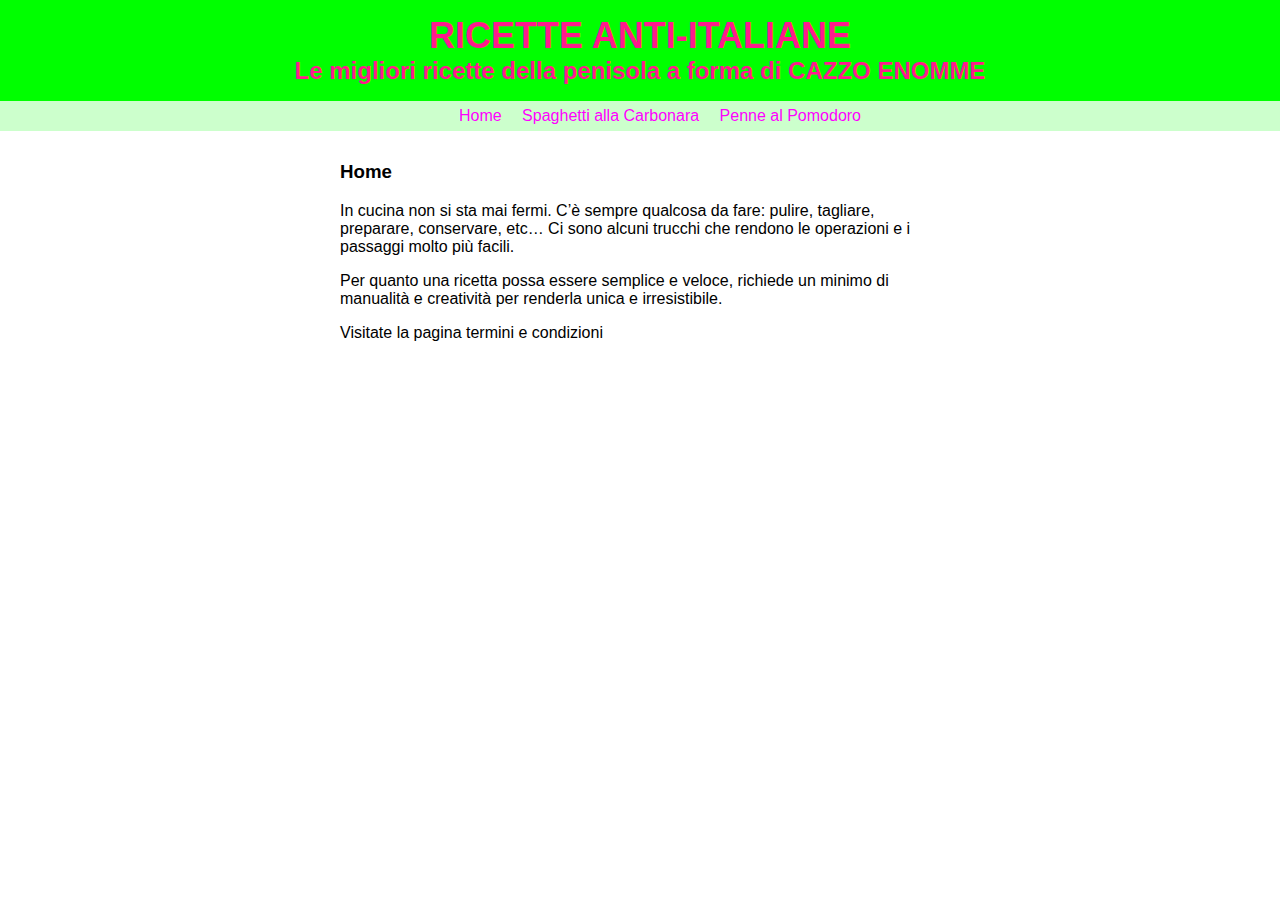
<file: index.html>
<!DOCTYPE html>
<html>
<head>
	<meta charset="UTF-8">
	<title>Ricette Anti-italiane</title>
	<link rel="stylesheet" type="text/css" href="style/main.css">
</head>
	<body>
		<div id="header">
			<a href="index.html" id="head">
<h1>Ricette Anti-italiane</h1>
<h2>Le migliori ricette della penisola a forma di CAZZO ENOMME</h2>
</a>
<ul id="nav">
	<li> <a href="index.html">Home</a> </li>
	<li> <a href="carbonara.html">Spaghetti alla Carbonara</a> </li>
	<li> <a href="pomodoro.html">Penne al Pomodoro</a> </li>
</ul>
		</div>
		<div id="content">
<h3>Home</h3>
<p>In cucina non si sta mai fermi. C’è sempre qualcosa da fare: pulire, tagliare, preparare, conservare, etc… Ci sono alcuni trucchi che rendono le operazioni e i passaggi molto più facili.</p>

<p>Per quanto una ricetta possa essere semplice e veloce, richiede un minimo di manualità e creatività per renderla unica e irresistibile.</p>
<p>Visitate la pagina <a href="terms.html">termini e condizioni</a></p>
		</div>
	</body>
</html>
</file>
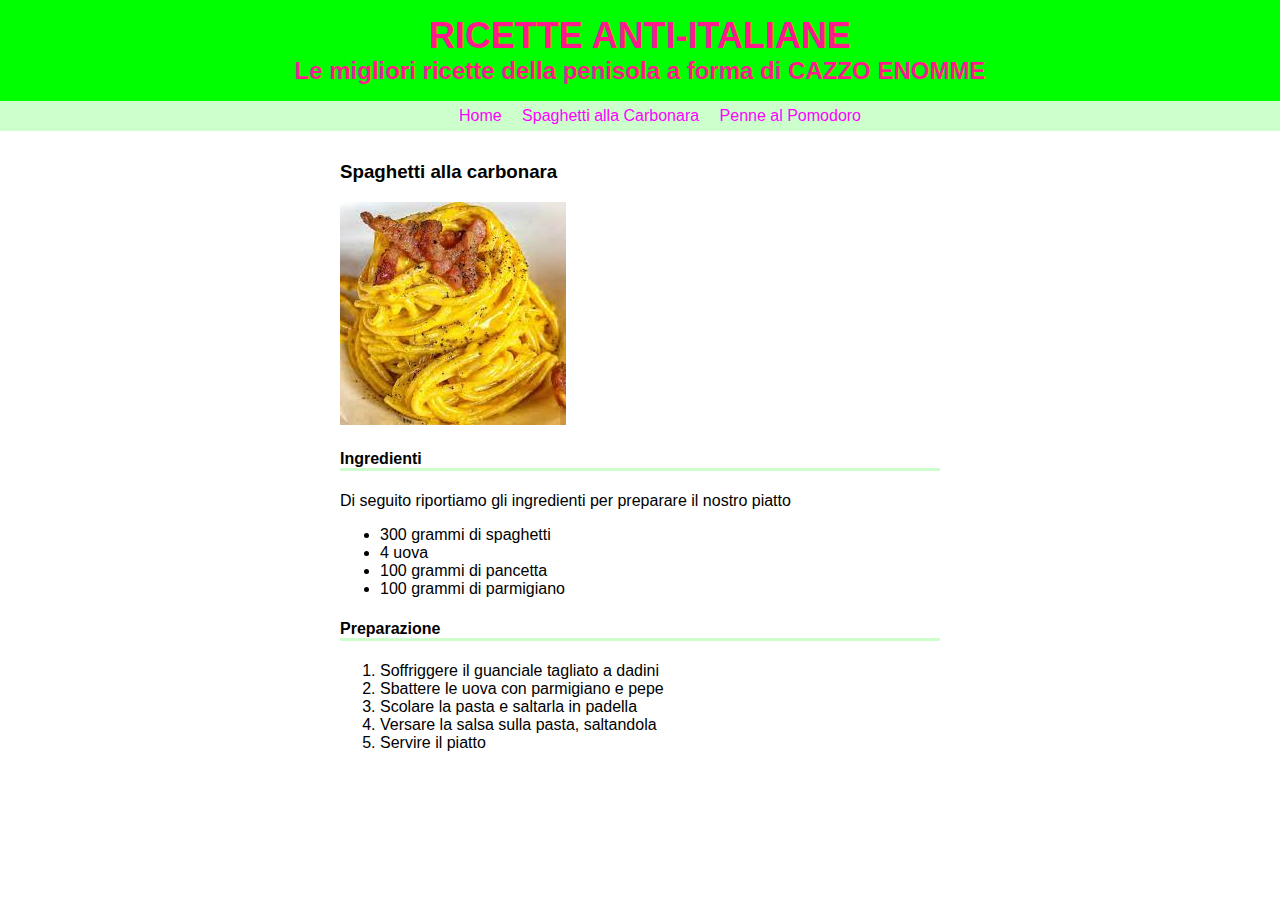
<file: carbonara.html>
<!DOCTYPE html>
<html>
<head>
	<meta charset="UTF-8">
	<title>Ricette Anti-italiane</title>
	<link rel="stylesheet" type="text/css" href="style/main.css">
</head>
	<body>
		<div>
<div id="header">
			<a href="index.html" id="head">
<h1>Ricette Anti-italiane</h1>
<h2>Le migliori ricette della penisola a forma di CAZZO ENOMME</h2>
</a>
<ul id="nav">
	<li> <a href="index.html">Home</a> </li>
	<li> <a href="carbonara.html">Spaghetti alla Carbonara</a> </li>
	<li> <a href="pomodoro.html">Penne al Pomodoro</a> </li>
</ul>
		</div>
			<div id="content">
<h3>Spaghetti alla carbonara</h3>
<img src="Immagini/carbonara.jpg" alt="Spaghetti alla carbonara">
<h4>Ingredienti</h4>
<p>Di seguito riportiamo gli ingredienti per preparare il nostro piatto</p>
<ul>
	<li>300 grammi di spaghetti</li>
	<li>4 uova</li>
	<li>100 grammi di pancetta</li>
	<li>100 grammi di parmigiano</li>
</ul>
<h4>Preparazione</h4>
<ol>
	<li>Soffriggere il guanciale tagliato a dadini</li>
	<li>Sbattere le uova con parmigiano e pepe</li>
	<li>Scolare la pasta e saltarla in padella</li>
	<li>Versare la salsa sulla pasta, saltandola</li>
	<li>Servire il piatto</li>
</ol>
		</div>
	</body>
</html>
</file>
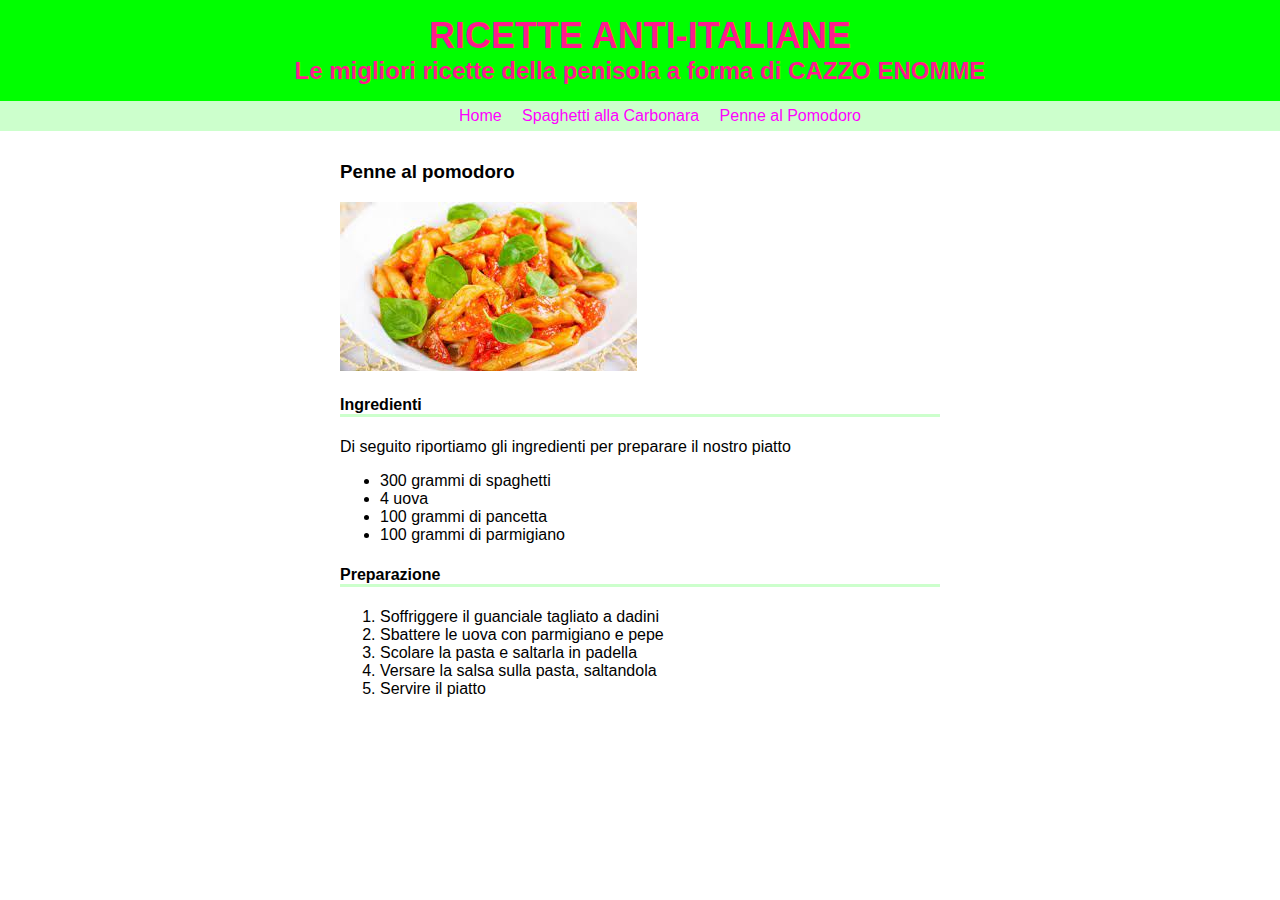
<file: pomodoro.html>
<!DOCTYPE html>
<html>
<head>
	<meta charset="UTF-8">
	<title>Ricette Anti-italiane</title>
	<link rel="stylesheet" type="text/css" href="style/main.css">
</head>
	<body>
		<div id="header">
			<a href="index.html" id="head">
<h1>Ricette Anti-italiane</h1>
<h2>Le migliori ricette della penisola a forma di CAZZO ENOMME</h2>
</a>
<ul id="nav">
	<li> <a href="index.html">Home</a> </li>
	<li> <a href="carbonara.html">Spaghetti alla Carbonara</a> </li>
	<li> <a href="pomodoro.html">Penne al Pomodoro</a> </li>
</ul>
		</div>
		<div id="content">
<h3>Penne al pomodoro</h3>
<img src="Immagini/pomodoro.jpg" alt="Penne al pomodoro">
<h4>Ingredienti</h4>
<p>Di seguito riportiamo gli ingredienti per preparare il nostro piatto</p>
<ul>
	<li>300 grammi di spaghetti</li>
	<li>4 uova</li>
	<li>100 grammi di pancetta</li>
	<li>100 grammi di parmigiano</li>
</ul>
<h4>Preparazione</h4>
<ol>
	<li>Soffriggere il guanciale tagliato a dadini</li>
	<li>Sbattere le uova con parmigiano e pepe</li>
	<li>Scolare la pasta e saltarla in padella</li>
	<li>Versare la salsa sulla pasta, saltandola</li>
	<li>Servire il piatto</li>
</ol>
		</div>
	</body>
</html>
</file>
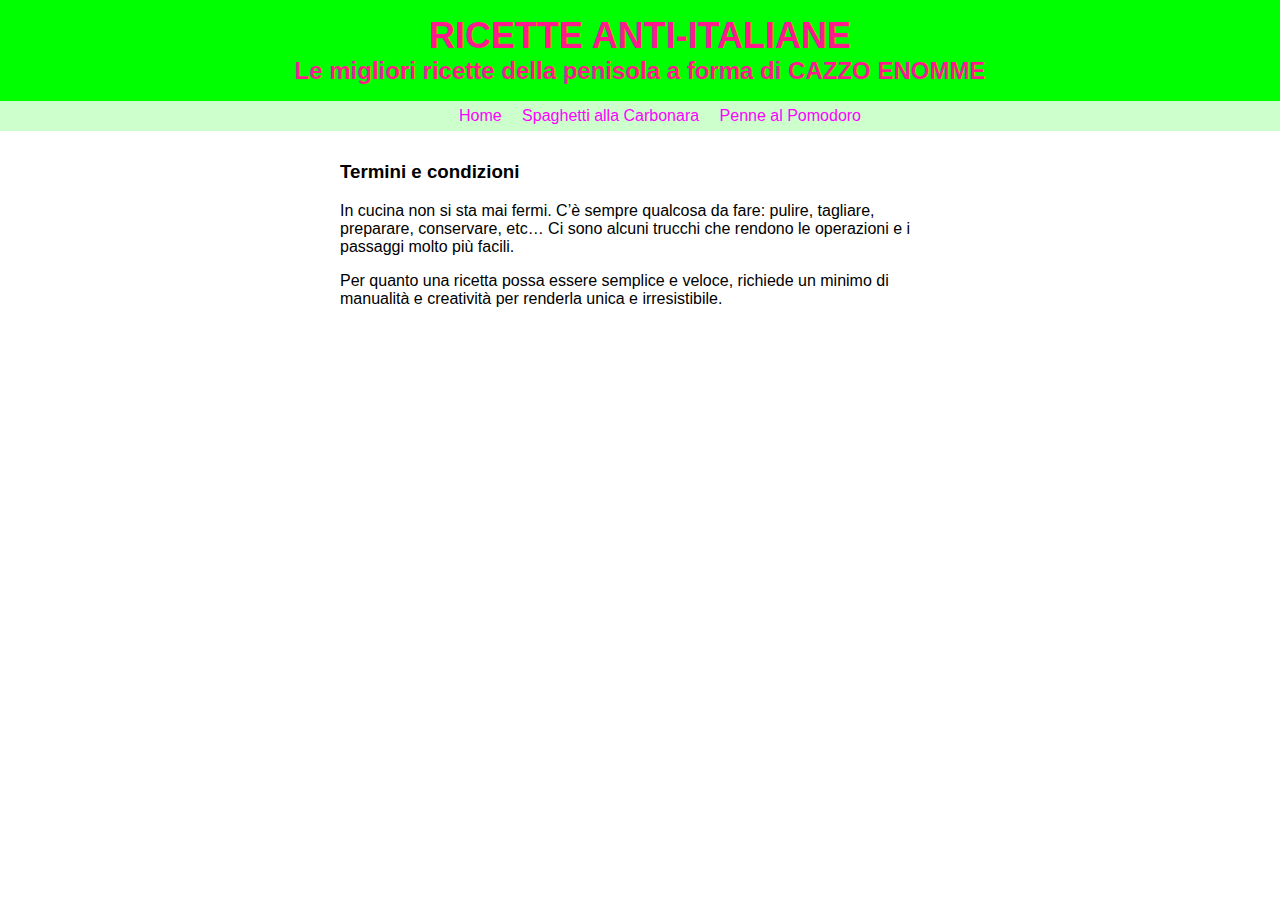
<file: terms.html>
<!DOCTYPE html>
<html>
<head>
	<meta charset="UTF-8">
	<title>Ricette Anti-italiane</title>
	<link rel="stylesheet" type="text/css" href="style/main.css">
</head>
	<body>
		<div id="header">
			<a href="index.html" id="head">
<h1>Ricette Anti-italiane</h1>
<h2>Le migliori ricette della penisola a forma di CAZZO ENOMME</h2>
</a>
<ul id="nav">
	<li> <a href="index.html">Home</a> </li>
	<li> <a href="carbonara.html">Spaghetti alla Carbonara</a> </li>
	<li> <a href="pomodoro.html">Penne al Pomodoro</a> </li>
</ul>
		</div>
		<div id="content">
<h3>Termini e condizioni</h3>
<p>In cucina non si sta mai fermi. C’è sempre qualcosa da fare: pulire, tagliare, preparare, conservare, etc… Ci sono alcuni trucchi che rendono le operazioni e i passaggi molto più facili.</p>

<p>Per quanto una ricetta possa essere semplice e veloce, richiede un minimo di manualità e creatività per renderla unica e irresistibile.</p>

		</div>
	</body>
</html>
</file>
<file: style/main.css>
/***************** GENERAL *****************************/

body {
	font-family: Corbel, Arial, sans-serif;
	margin: 0;
}


a {
	color: #000000;
	text-decoration: none;
}

/***************** HEADER *****************************/

#header {
background-color: #00ff00;
}


h1 {
	font-size: 36px;
	margin: 0;
	text-align: center;
	padding: 15px 0 0 0;
	color: #ff1a8c;
	text-transform: uppercase;
}

h2 {
	text-align: center;
	margin: 0;
	color: #ff1a8c;
}

#nav {
	background-color: #ccffcc;
	text-align: center;
	list-style-type: none;
}

#nav li {
	display: inline-block;
	padding: 6px 8px 6px 8px;

}

#nav li a {
	color: #ff00ff;
}

#nav li:hover {
	background-color: #4db8ff;
}
/***************** CONTENT *****************************/

#content {
	width: 600px;
	margin: 30px auto;
}

#content h4 {
	border-bottom: #ccffcc solid 3px;
}
</file>
